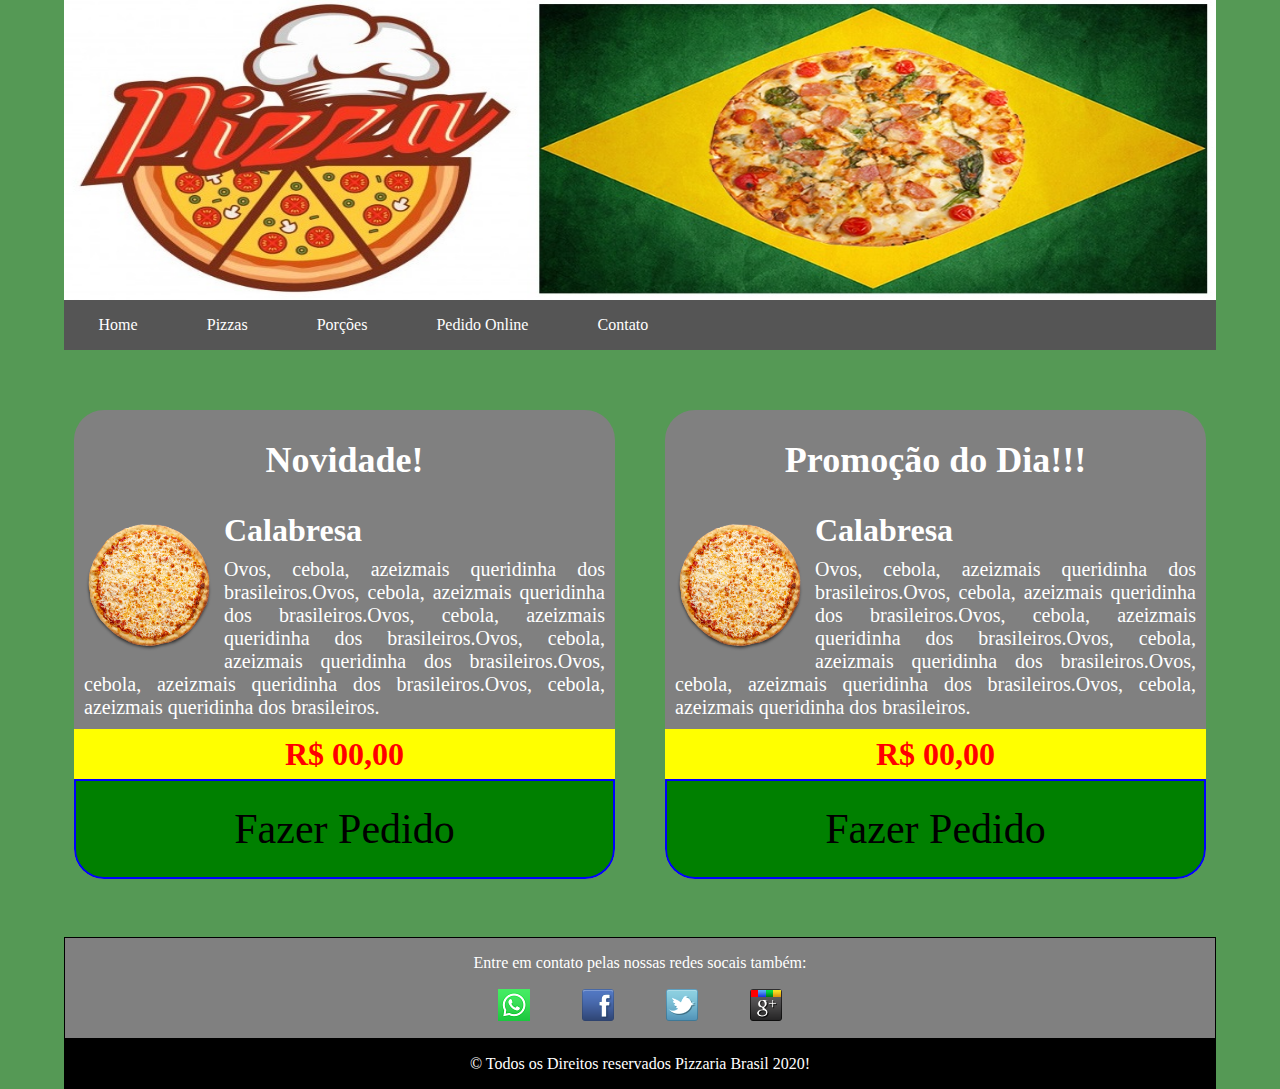
<file: index.html>
<!DOCTYPE html>
<html lang="pt-br">
	<head>
		<meta charset="utf-8" />
		<meta name="viewport" content="width=device-widht, initial-scale=1" />
		<link rel="stylesheet" href="css/normalize.css" />
		<link rel="stylesheet" href="css/estilo.css" />
		<title>Sabore Pizzaria Brasil</title>
	</head>
	<body>

		<header>
			<img src="img/logo.jpg" alt="Logo Pizzaria Brasil" id="logo">
			<nav id="menu">
				<ul>
					<li><a href="index.html">Home</a></li>
					<li><a href="pizzas.html">Pizzas</a></li>
					<li><a href="porcoes.html">Porções</a></li>
					<li><a href="pedido.html">Pedido Online</a></li>
					<li><a href="contato.html">Contato</a></li>
				</ul>
			</nav>
		</header>


		<main>
			<section class="grid-container">
				<section class="item">
					<h2>Novidade!</h2>

					<img src="img/pizza.png" alt="Pizza de Calabresa" title="Pizza de Calabresa">
						
					<h3>Calabresa</h3>
					<p>Ovos, cebola, azeizmais queridinha dos brasileiros.Ovos, cebola, azeizmais queridinha dos brasileiros.Ovos, cebola, azeizmais queridinha dos brasileiros.Ovos, cebola, azeizmais queridinha dos brasileiros.Ovos, cebola, azeizmais queridinha dos brasileiros.Ovos, cebola, azeizmais queridinha dos brasileiros.</p>
					<h6>R$ 00,00</h6>
					<button>Fazer Pedido</button>
				</section>

				
				<section class="item">
					<h2>Promoção do Dia!!!</h2>

					<img src="img/pizza.png" alt="Pizza de Calabresa" title="Pizza de Calabresa">
						
					<h3>Calabresa</h3>
					<p>Ovos, cebola, azeizmais queridinha dos brasileiros.Ovos, cebola, azeizmais queridinha dos brasileiros.Ovos, cebola, azeizmais queridinha dos brasileiros.Ovos, cebola, azeizmais queridinha dos brasileiros.Ovos, cebola, azeizmais queridinha dos brasileiros.Ovos, cebola, azeizmais queridinha dos brasileiros.</p>
					<h6>R$ 00,00</h6>
					<button>Fazer Pedido</button>
				</section>

			</section>
		</main>


		<footer>
			<section id="rodape">
				<p>Entre em contato pelas nossas redes socais também: </p>
				<aside>
					<a href="#whatsapp"><img src="img/whatsapp.png" alt="Icone WhatsApp"></a>
					<a href="#facebook"><img src="img/facebook.png" alt="Icone Facebook"></a>
					<a href="#twitter"><img src="img/twitter.png" alt="Icone Twiter"></a>
					<a href="#Google+"><img src="img/googleplus.png" alt="Icone Google+"></a>
				</aside>
			</section>
			<section id="rodape__2">
				<p>&copy Todos os Direitos reservados Pizzaria Brasil 2020!</p>
			</section>
		</footer>


	</body>
</html>
</file>
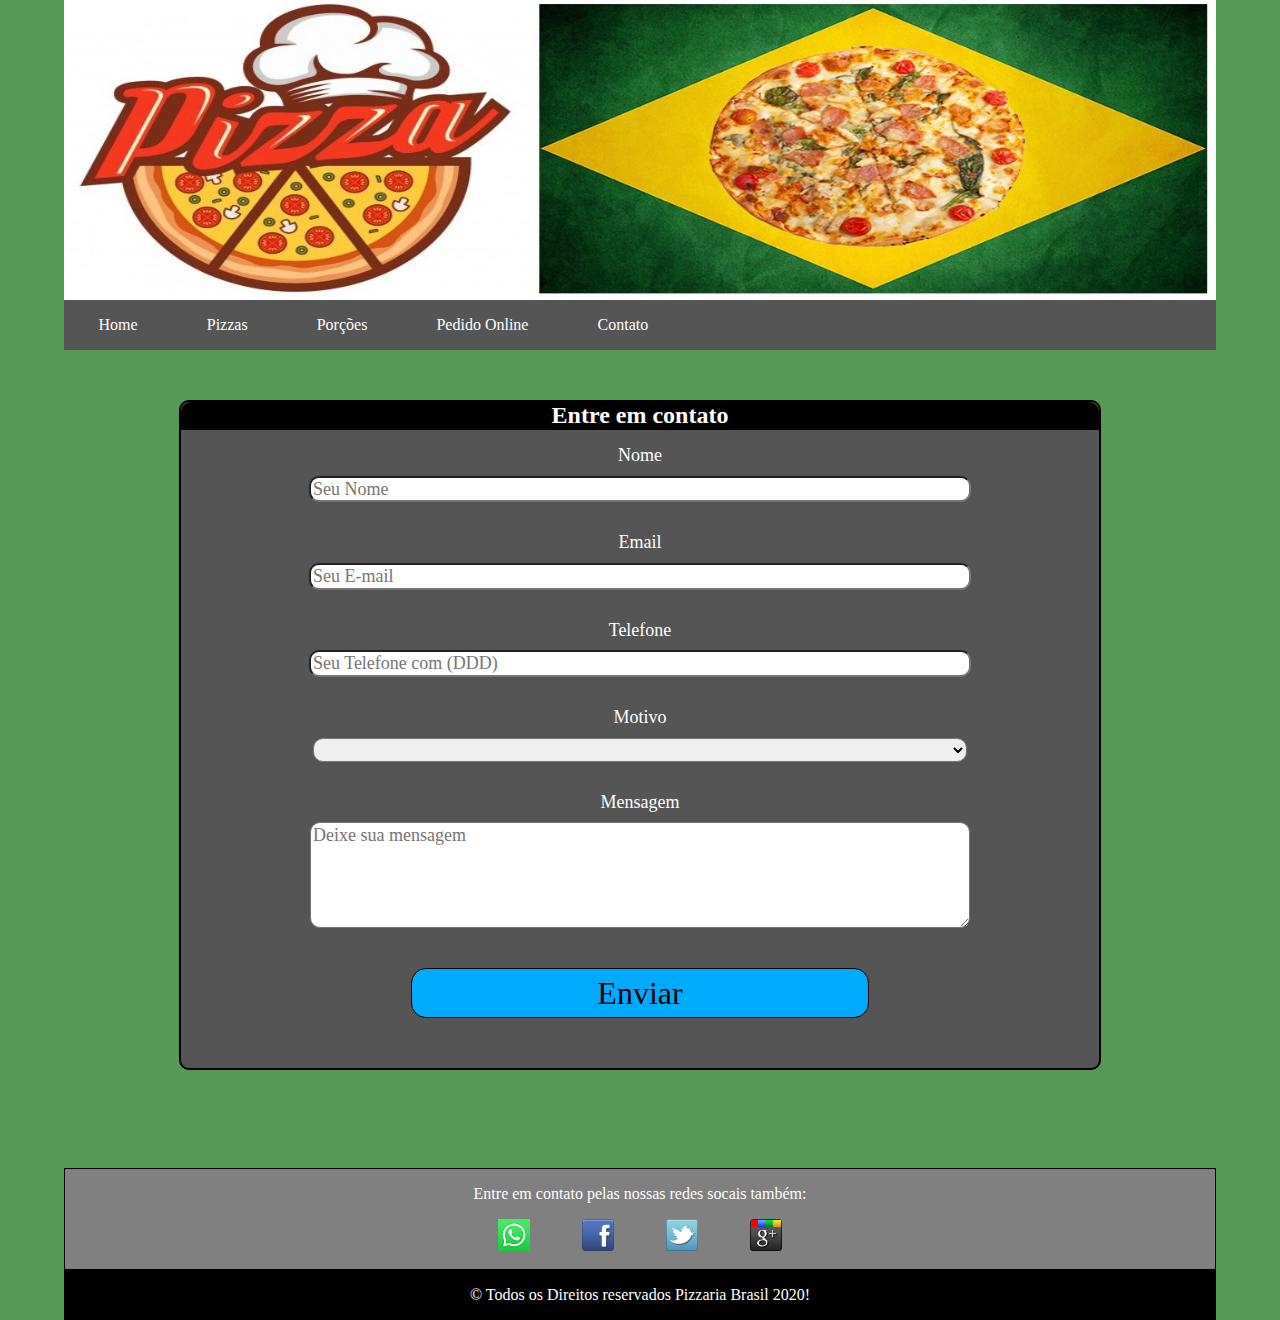
<file: contato.html>
<!DOCTYPE html>
<html lang="pt-br">
	<head>
		<meta charset="utf-8" />
		<meta name="viewport" content="width=device-widht, initial-scale=1" />
		<link rel="stylesheet" href="css/normalize.css" />
		<link rel="stylesheet" href="css/estilo.css" />
		<title>Contato Pizzaria Brasil</title>
	</head>
	<body>

		<header>
			<img src="img/logo.jpg" alt="Logo Pizzaria Brasil" id="logo">
			<nav id="menu">
				<ul>
					<li><a href="index.html">Home</a></li>
					<li><a href="pizzas.html">Pizzas</a></li>
					<li><a href="porcoes.html">Porções</a></li>
					<li><a href="pedido.html">Pedido Online</a></li>
					<li><a href="contato.html">Contato</a></li>
				</ul>
			</nav>
		</header>

		<main>


		<form method="POST" class="contato">

			<fieldset>
				<h2>Entre em contato</h2>
				<section>
					<label for="contato-nome">Nome</label><br>
					<input type="text" id="contato-nome" placeholder="Seu Nome" required>
				</section>

				<section>
					<label for="contato-email">Email</label><br>
					<input type="email" id="contato-email" placeholder="Seu E-mail" required>
				</section>

				<section>
				<label for="contato-telefone">Telefone</label><br>
					<input type="tel" id="telefone" name="telefone" data-mask="(99)99999-9999" placeholder="Seu Telefone com (DDD)" required>
				</section>

				<section>
					<label for="motivo">Motivo</label><br>
					<select id="motivo" required>
						<option disabled selected></option>
						<option>- Dúvida</option>
						<option>- Sugestão</option>
						<option>- Reclamação</option>
						<option>- Comercial</option>
					</select>
				</section>
				<section>
					<label fot="contato-msg">Mensagem</label><br>
					<textarea id="contato-msg" name="msg" placeholder="Deixe sua mensagem" required></textarea>
				</section>
				<button type="submit">Enviar</button>
			</fieldset>
		</form>
		</main>


		<footer>
			<section id="rodape">
				<p>Entre em contato pelas nossas redes socais também: </p>
				<aside>
					<a href="#whatsapp"><img src="img/whatsapp.png" alt="Icone WhatsApp"></a>
					<a href="#facebook"><img src="img/facebook.png" alt="Icone Facebook"></a>
					<a href="#twitter"><img src="img/twitter.png" alt="Icone Twiter"></a>
					<a href="#Google+"><img src="img/googleplus.png" alt="Icone Google+"></a>
				</aside>
			</section>
			<section id="rodape__2">
				<p>&copy Todos os Direitos reservados Pizzaria Brasil 2020!</p>
			</section>
		</footer>

		<script src="js/jquery.js"></script>
		<script src="js/mask.js"></script>
	</body>
</html>
</file>
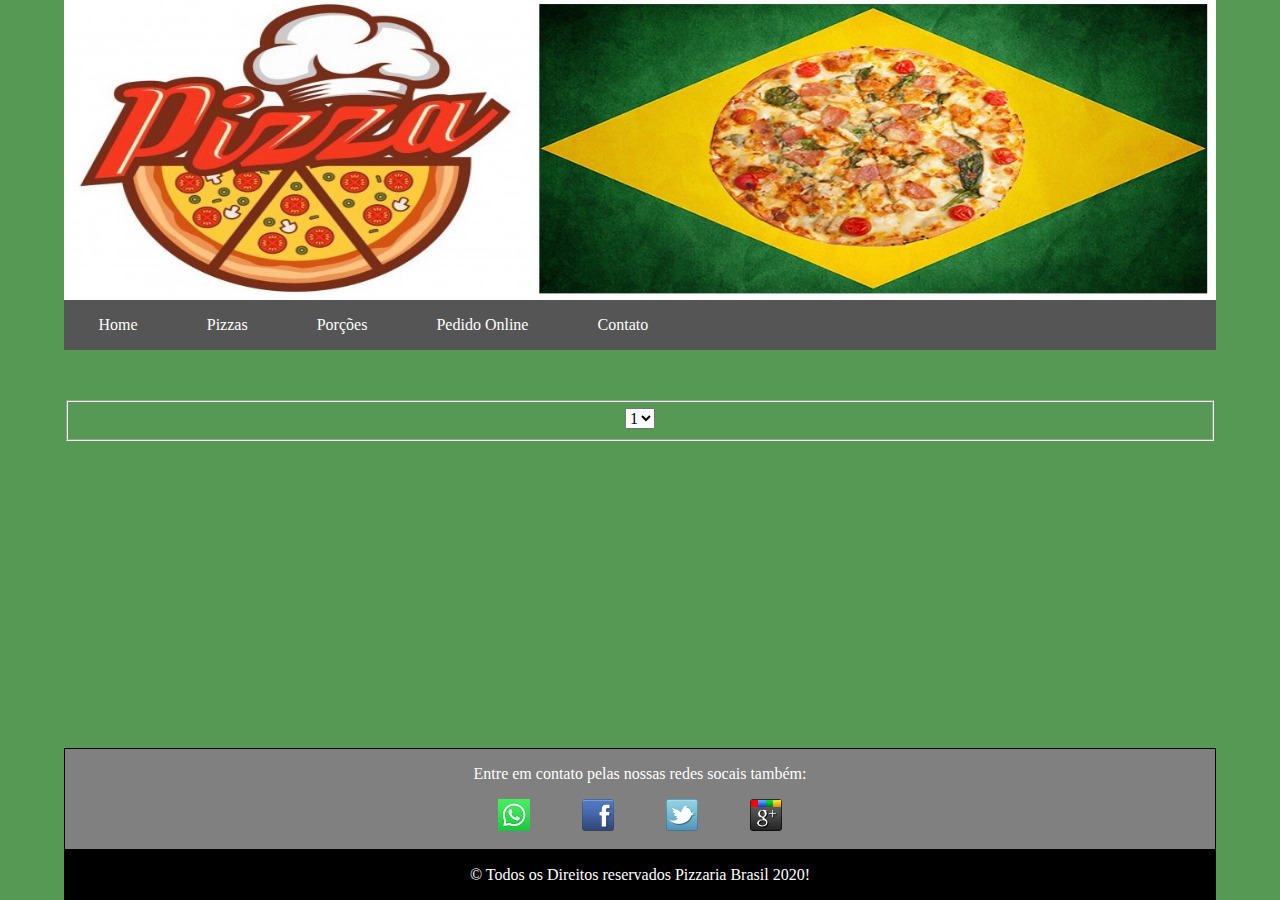
<file: pedido.html>
<!DOCTYPE html>
<html lang="pt-br">
	<head>
		<meta charset="utf-8" />
		<meta name="viewport" content="width=device-widht, initial-scale=1" />
		<link rel="stylesheet" href="css/normalize.css" />
		<link rel="stylesheet" href="css/estilo.css" />
		<title>Sabore Pizzaria Brasil</title>
	</head>
	<body>

		<header>
			<img src="img/logo.jpg" alt="Logo Pizzaria Brasil" id="logo">
			<nav id="menu">
				<ul>
					<li><a href="index.html">Home</a></li>
					<li><a href="pizzas.html">Pizzas</a></li>
					<li><a href="porcoes.html">Porções</a></li>
					<li><a href="pedido.html">Pedido Online</a></li>
					<li><a href="contato.html">Contato</a></li>
				</ul>
			</nav>
		</header>


		<main>
			<form>
				<fieldset>
					<select>
					<option>1</option>
				</select>
				</fieldset>
			</form>
		</main>


		<footer>
			<section id="rodape">
				<p>Entre em contato pelas nossas redes socais também: </p>
				<aside>
					<a href="#whatsapp"><img src="img/whatsapp.png" alt="Icone WhatsApp"></a>
					<a href="#facebook"><img src="img/facebook.png" alt="Icone Facebook"></a>
					<a href="#twitter"><img src="img/twitter.png" alt="Icone Twiter"></a>
					<a href="#Google+"><img src="img/googleplus.png" alt="Icone Google+"></a>
				</aside>
			</section>
			<section id="rodape__2">
				<p>&copy Todos os Direitos reservados Pizzaria Brasil 2020!</p>
			</section>
		</footer>


	</body>
</html>
</file>
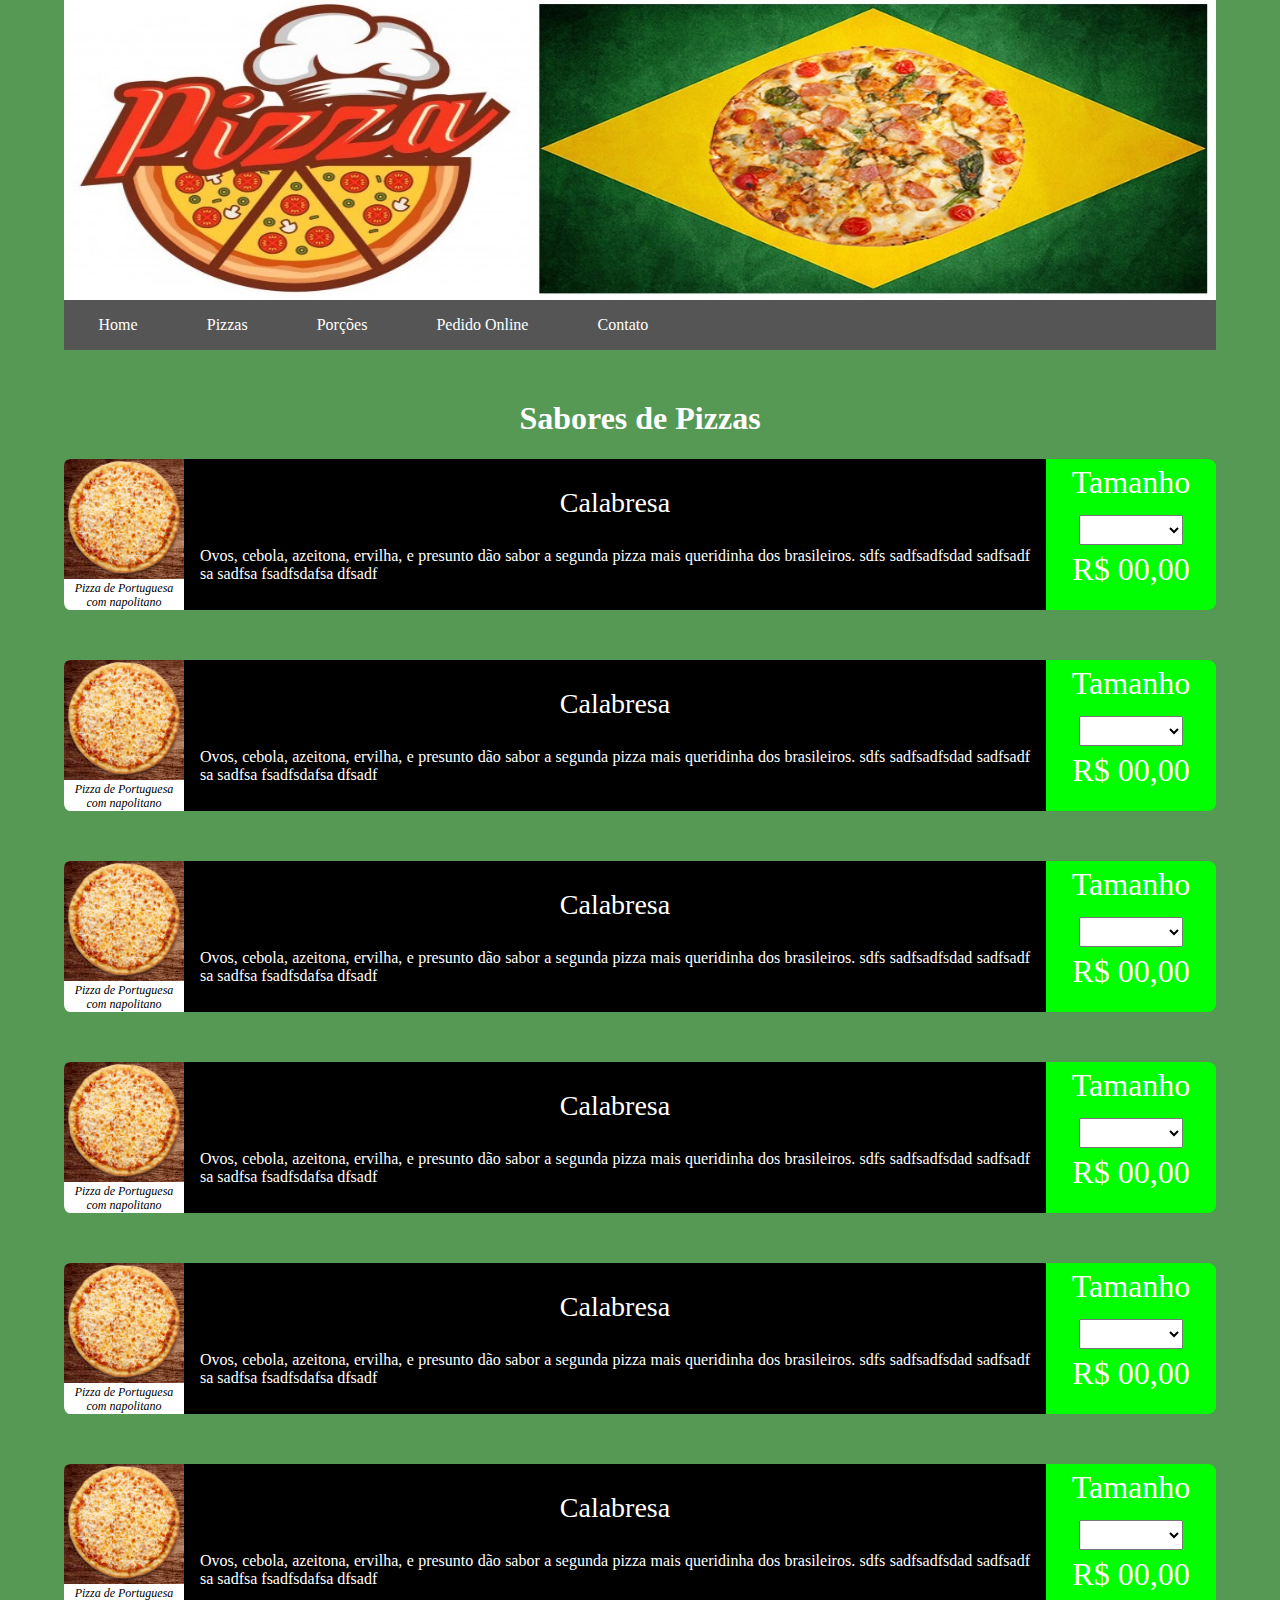
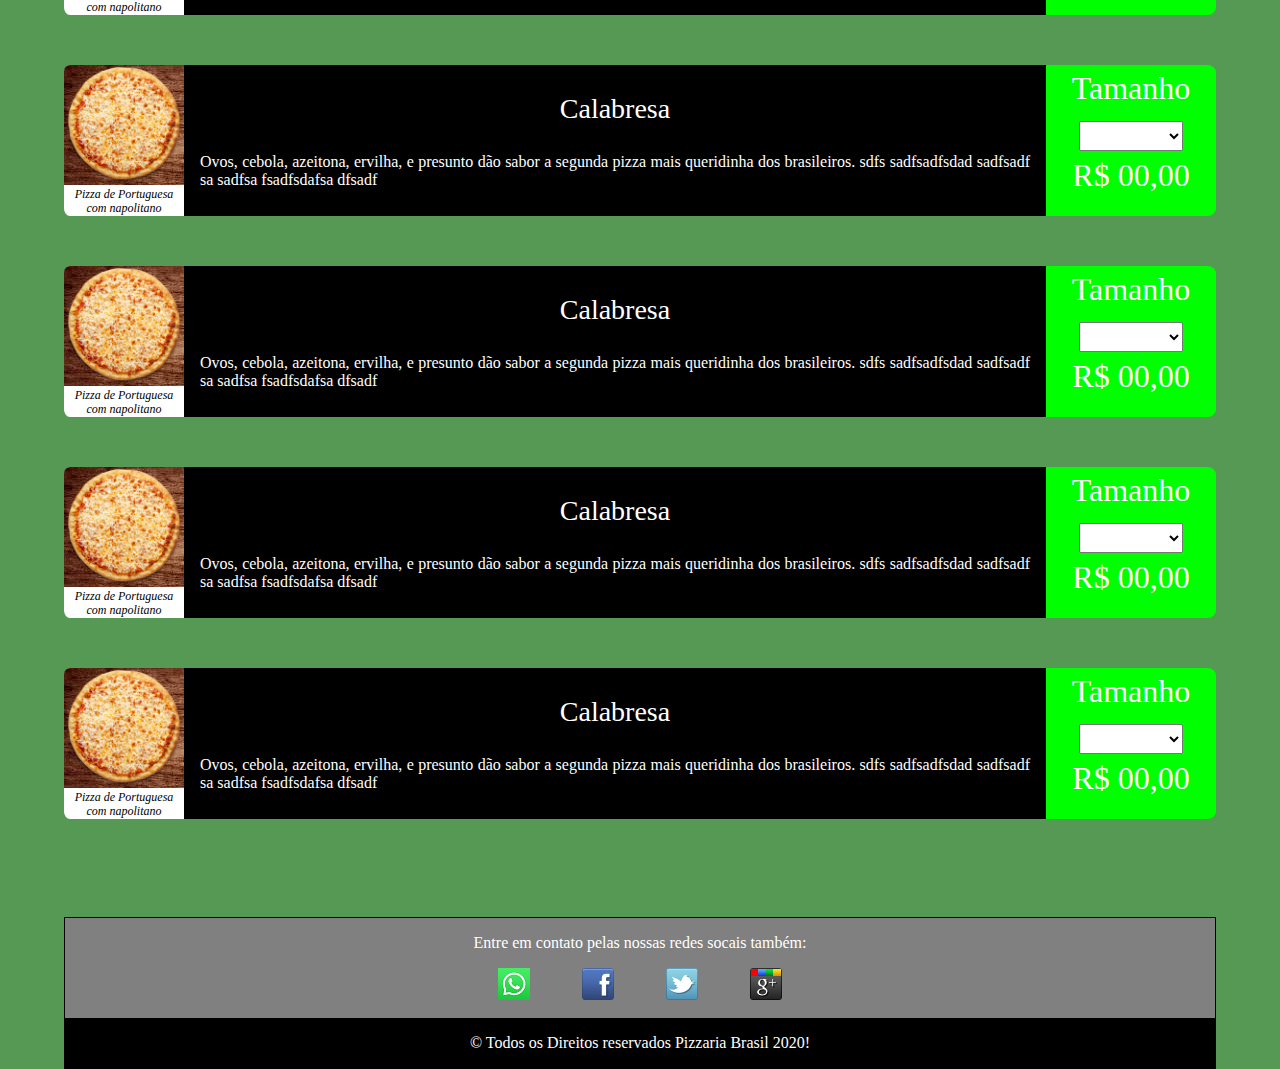
<file: pizzas.html>
<!DOCTYPE html>
<html lang="pt-br">
	<head>
		<meta charset="utf-8" />
		<meta name="viewport" content="width=device-widht, initial-scale=1" />
		<link rel="stylesheet" href="css/normalize.css" />
		<link rel="stylesheet" href="css/estilo.css" />
		<title>Pizzas Pizzaria Brasil</title>
	</head>
	<body>

		<header>
			<img src="img/logo.jpg" alt="Logo Pizzaria Brasil" id="logo">
			<nav id="menu">
				<ul>
					<li><a href="index.html">Home</a></li>
					<li><a href="pizzas.html">Pizzas</a></li>
					<li><a href="porcoes.html">Porções</a></li>
					<li><a href="pedido.html">Pedido Online</a></li>
					<li><a href="contato.html">Contato</a></li>
				</ul>
			</nav>
		</header>

		<main>
			<article>
				<h1><strong>Sabores de Pizzas</strong></h1>

				<!--Sabor 1-->
				<section class="row">
					<div class="sabor">
						<figure>
							<img src="img/pizza.png" alt="Pizza de Calabresa" title="Pizza de Calabresa" class="pizza">
							<figcaption>Pizza de Portuguesa com napolitano</figcaption>
						</figure>
					</div>
					<div class="descricao" title="A descrição da Pizza">
						<p class="nome_sabor">Calabresa</p>
						<p>Ovos, cebola, azeitona, ervilha, e presunto dão sabor a segunda pizza mais queridinha dos brasileiros. sdfs sadfsadfsdad sadfsadf sa sadfsa fsadfsdafsa dfsadf</p>
					</div>
					<div class="preco">
						<p>Tamanho</p>
						<select>
							<option disabled selected></option>
							<option title="8 Pedaços">Pequena</option>
							<option title="12 Pedaços">Media</option>
							<option title="16 Pedaços">Grande</option>
						</select>
						<p class="valor">R$ 00,00</p>
					</div>
				</section>

				<!--Sabor 2-->
				<section class="row">
					<div class="sabor">
						<figure>
							<img src="img/pizza.png" alt="Pizza de Calabresa" title="Pizza de Calabresa" class="pizza">
							<figcaption>Pizza de Portuguesa com napolitano</figcaption>
						</figure>
					</div>
					<div class="descricao" title="A descrição da Pizza">
						<p class="nome_sabor">Calabresa</p>
						<p>Ovos, cebola, azeitona, ervilha, e presunto dão sabor a segunda pizza mais queridinha dos brasileiros. sdfs sadfsadfsdad sadfsadf sa sadfsa fsadfsdafsa dfsadf</p>
					</div>
					<div class="preco">
						<p>Tamanho</p>
						<select>
							<option disabled selected></option>
							<option title="8 Pedaços">Pequena</option>
							<option title="12 Pedaços">Media</option>
							<option title="16 Pedaços">Grande</option>
						</select>
						<p class="valor">R$ 00,00</p>
					</div>
				</section>

				<!--Sabor 3-->
				<section class="row">
					<div class="sabor">
						<figure>
							<img src="img/pizza.png" alt="Pizza de Calabresa" title="Pizza de Calabresa" class="pizza">
							<figcaption>Pizza de Portuguesa com napolitano</figcaption>
						</figure>
					</div>
					<div class="descricao" title="A descrição da Pizza">
						<p class="nome_sabor">Calabresa</p>
						<p>Ovos, cebola, azeitona, ervilha, e presunto dão sabor a segunda pizza mais queridinha dos brasileiros. sdfs sadfsadfsdad sadfsadf sa sadfsa fsadfsdafsa dfsadf</p>
					</div>
					<div class="preco">
						<p>Tamanho</p>
						<select>
							<option disabled selected></option>
							<option title="8 Pedaços">Pequena</option>
							<option title="12 Pedaços">Media</option>
							<option title="16 Pedaços">Grande</option>
						</select>
						<p class="valor">R$ 00,00</p>
					</div>
				</section>

				<!--Sabor 4-->
				<section class="row">
					<div class="sabor">
						<figure>
							<img src="img/pizza.png" alt="Pizza de Calabresa" title="Pizza de Calabresa" class="pizza">
							<figcaption>Pizza de Portuguesa com napolitano</figcaption>
						</figure>
					</div>
					<div class="descricao" title="A descrição da Pizza">
						<p class="nome_sabor">Calabresa</p>
						<p>Ovos, cebola, azeitona, ervilha, e presunto dão sabor a segunda pizza mais queridinha dos brasileiros. sdfs sadfsadfsdad sadfsadf sa sadfsa fsadfsdafsa dfsadf</p>
					</div>
					<div class="preco">
						<p>Tamanho</p>
						<select>
							<option disabled selected></option>
							<option title="8 Pedaços">Pequena</option>
							<option title="12 Pedaços">Media</option>
							<option title="16 Pedaços">Grande</option>
						</select>
						<p class="valor">R$ 00,00</p>
					</div>
				</section>

				<!--Sabor 5-->
				<section class="row">
					<div class="sabor">
						<figure>
							<img src="img/pizza.png" alt="Pizza de Calabresa" title="Pizza de Calabresa" class="pizza">
							<figcaption>Pizza de Portuguesa com napolitano</figcaption>
						</figure>
					</div>
					<div class="descricao" title="A descrição da Pizza">
						<p class="nome_sabor">Calabresa</p>
						<p>Ovos, cebola, azeitona, ervilha, e presunto dão sabor a segunda pizza mais queridinha dos brasileiros. sdfs sadfsadfsdad sadfsadf sa sadfsa fsadfsdafsa dfsadf</p>
					</div>
					<div class="preco">
						<p>Tamanho</p>
						<select>
							<option disabled selected></option>
							<option title="8 Pedaços">Pequena</option>
							<option title="12 Pedaços">Media</option>
							<option title="16 Pedaços">Grande</option>
						</select>
						<p class="valor">R$ 00,00</p>
					</div>
				</section>

				<!--Sabor 6-->
				<section class="row">
					<div class="sabor">
						<figure>
							<img src="img/pizza.png" alt="Pizza de Calabresa" title="Pizza de Calabresa" class="pizza">
							<figcaption>Pizza de Portuguesa com napolitano</figcaption>
						</figure>
					</div>
					<div class="descricao" title="A descrição da Pizza">
						<p class="nome_sabor">Calabresa</p>
						<p>Ovos, cebola, azeitona, ervilha, e presunto dão sabor a segunda pizza mais queridinha dos brasileiros. sdfs sadfsadfsdad sadfsadf sa sadfsa fsadfsdafsa dfsadf</p>
					</div>
					<div class="preco">
						<p>Tamanho</p>
						<select>
							<option disabled selected></option>
							<option title="8 Pedaços">Pequena</option>
							<option title="12 Pedaços">Media</option>
							<option title="16 Pedaços">Grande</option>
						</select>
						<p class="valor">R$ 00,00</p>
					</div>
				</section>

				<!--Sabor 7-->
				<section class="row">
					<div class="sabor">
						<figure>
							<img src="img/pizza.png" alt="Pizza de Calabresa" title="Pizza de Calabresa" class="pizza">
							<figcaption>Pizza de Portuguesa com napolitano</figcaption>
						</figure>
					</div>
					<div class="descricao" title="A descrição da Pizza">
						<p class="nome_sabor">Calabresa</p>
						<p>Ovos, cebola, azeitona, ervilha, e presunto dão sabor a segunda pizza mais queridinha dos brasileiros. sdfs sadfsadfsdad sadfsadf sa sadfsa fsadfsdafsa dfsadf</p>
					</div>
					<div class="preco">
						<p>Tamanho</p>
						<select>
							<option disabled selected></option>
							<option title="8 Pedaços">Pequena</option>
							<option title="12 Pedaços">Media</option>
							<option title="16 Pedaços">Grande</option>
						</select>
						<p class="valor">R$ 00,00</p>
					</div>
				</section>

				<!--Sabor 8-->
				<section class="row">
					<div class="sabor">
						<figure>
							<img src="img/pizza.png" alt="Pizza de Calabresa" title="Pizza de Calabresa" class="pizza">
							<figcaption>Pizza de Portuguesa com napolitano</figcaption>
						</figure>
					</div>
					<div class="descricao" title="A descrição da Pizza">
						<p class="nome_sabor">Calabresa</p>
						<p>Ovos, cebola, azeitona, ervilha, e presunto dão sabor a segunda pizza mais queridinha dos brasileiros. sdfs sadfsadfsdad sadfsadf sa sadfsa fsadfsdafsa dfsadf</p>
					</div>
					<div class="preco">
						<p>Tamanho</p>
						<select>
							<option disabled selected></option>
							<option title="8 Pedaços">Pequena</option>
							<option title="12 Pedaços">Media</option>
							<option title="16 Pedaços">Grande</option>
						</select>
						<p class="valor">R$ 00,00</p>
					</div>
				</section>

				<!--Sabor 9-->
				<section class="row">
					<div class="sabor">
						<figure>
							<img src="img/pizza.png" alt="Pizza de Calabresa" title="Pizza de Calabresa" class="pizza">
							<figcaption>Pizza de Portuguesa com napolitano</figcaption>
						</figure>
					</div>
					<div class="descricao" title="A descrição da Pizza">
						<p class="nome_sabor">Calabresa</p>
						<p>Ovos, cebola, azeitona, ervilha, e presunto dão sabor a segunda pizza mais queridinha dos brasileiros. sdfs sadfsadfsdad sadfsadf sa sadfsa fsadfsdafsa dfsadf</p>
					</div>
					<div class="preco">
						<p>Tamanho</p>
						<select>
							<option disabled selected></option>
							<option title="8 Pedaços">Pequena</option>
							<option title="12 Pedaços">Media</option>
							<option title="16 Pedaços">Grande</option>
						</select>
						<p class="valor">R$ 00,00</p>
					</div>
				</section>

				<!--Sabor 10-->
				<section class="row">
					<div class="sabor">
						<figure>
							<img src="img/pizza.png" alt="Pizza de Calabresa" title="Pizza de Calabresa" class="pizza">
							<figcaption>Pizza de Portuguesa com napolitano</figcaption>
						</figure>
					</div>
					<div class="descricao" title="A descrição da Pizza">
						<p class="nome_sabor">Calabresa</p>
						<p>Ovos, cebola, azeitona, ervilha, e presunto dão sabor a segunda pizza mais queridinha dos brasileiros. sdfs sadfsadfsdad sadfsadf sa sadfsa fsadfsdafsa dfsadf</p>
					</div>
					<div class="preco">
						<p>Tamanho</p>
						<select>
							<option disabled selected></option>
							<option title="8 Pedaços">Pequena</option>
							<option title="12 Pedaços">Media</option>
							<option title="16 Pedaços">Grande</option>
						</select>
						<p class="valor">R$ 00,00</p>
					</div>
				</section>

			</article>
		</main>


		<footer>
			<section id="rodape">
				<p>Entre em contato pelas nossas redes socais também: </p>
				<aside>
					<a href="#whatsapp"><img src="img/whatsapp.png" alt="Icone WhatsApp"></a>
					<a href="#facebook"><img src="img/facebook.png" alt="Icone Facebook"></a>
					<a href="#twitter"><img src="img/twitter.png" alt="Icone Twiter"></a>
					<a href="#Google+"><img src="img/googleplus.png" alt="Icone Google+"></a>
				</aside>
			</section>
			<section id="rodape__2">
				<p>&copy Todos os Direitos reservados Pizzaria Brasil 2020!</p>
			</section>
		</footer>

	</body>
</html>
</file>
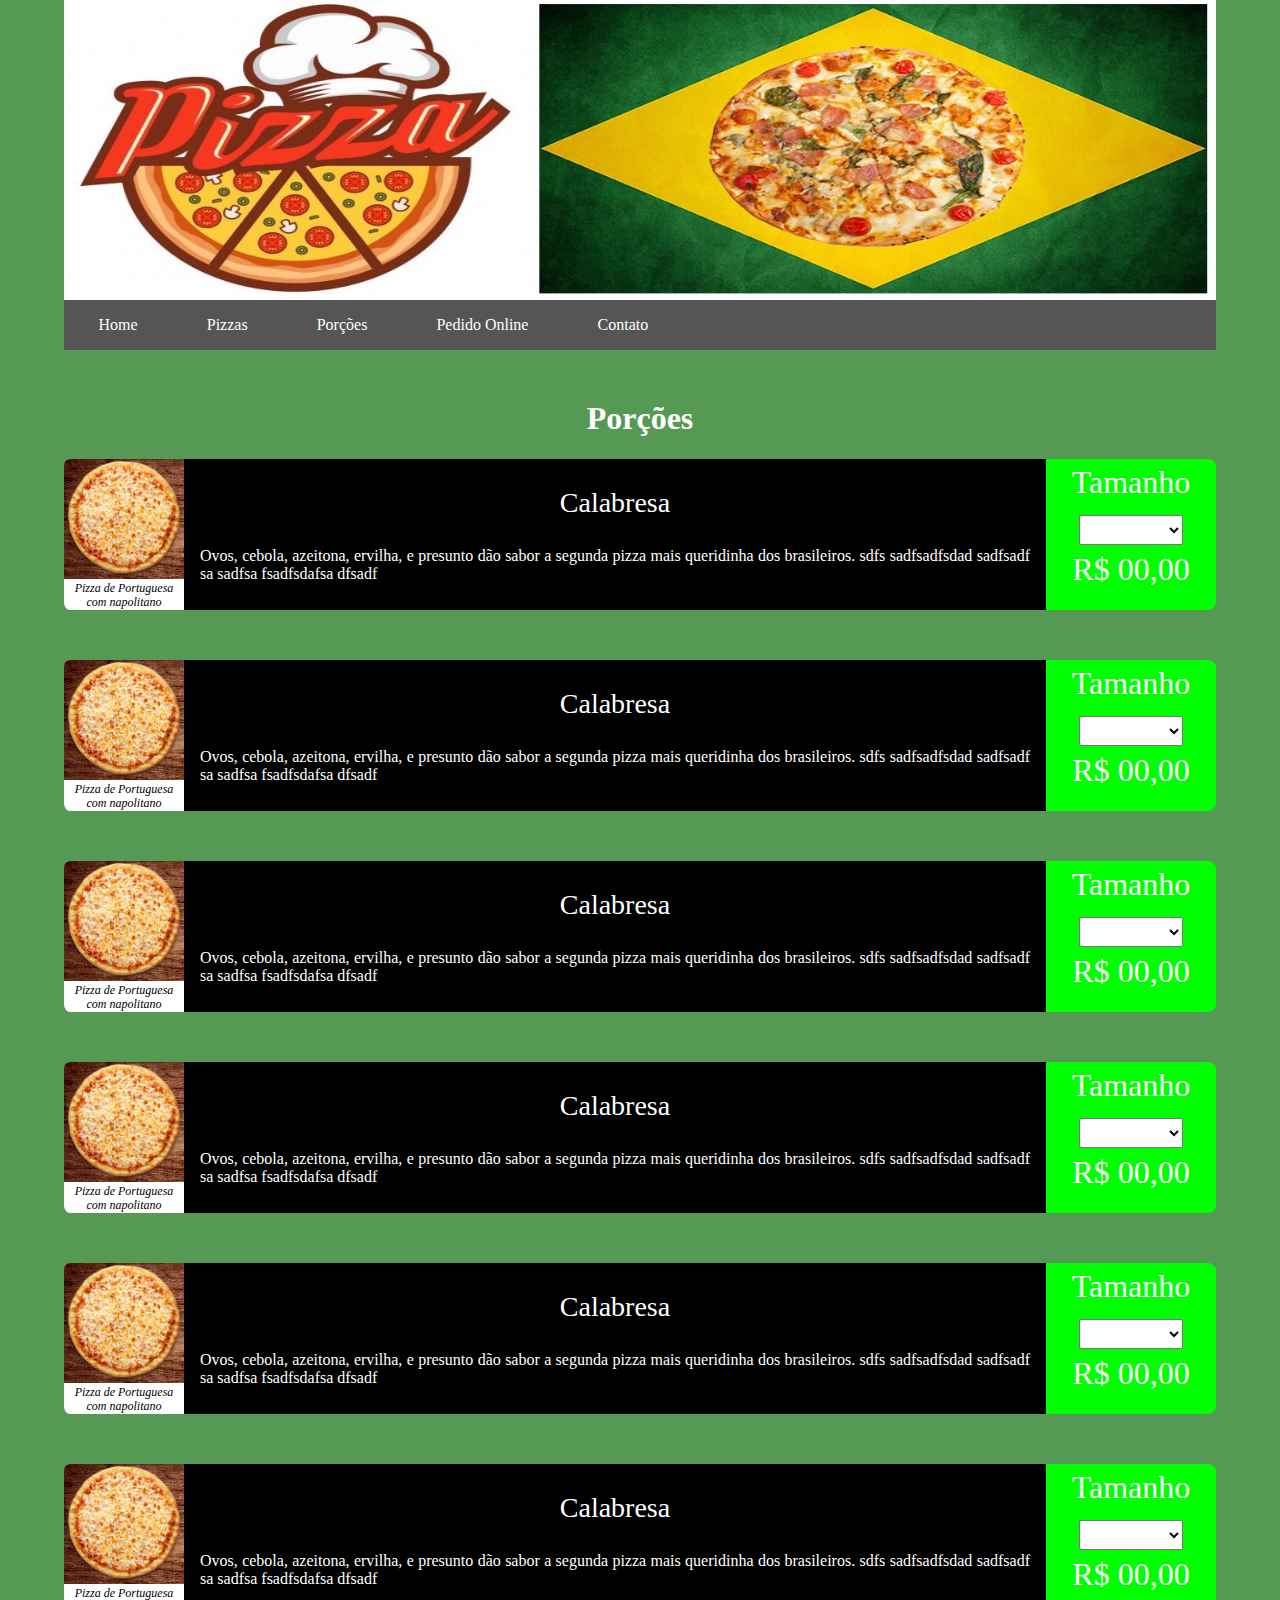
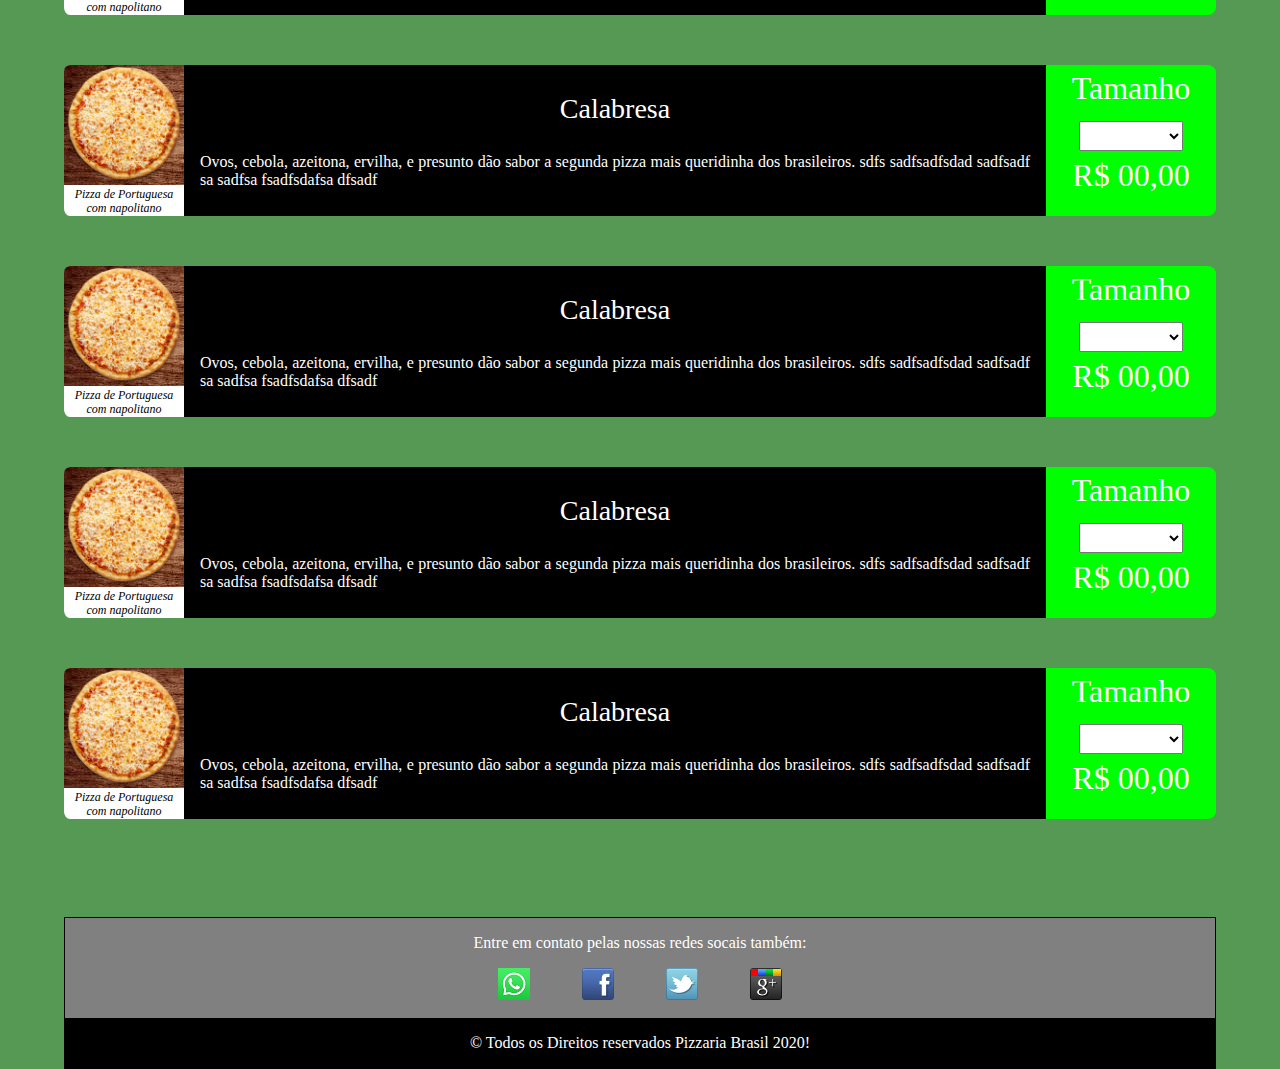
<file: porcoes.html>
<!DOCTYPE html>
<html lang="pt-br">
	<head>
		<meta charset="utf-8" />
		<meta name="viewport" content="width=device-widht, initial-scale=1" />
		<link rel="stylesheet" href="css/normalize.css" />
		<link rel="stylesheet" href="css/estilo.css" />
		<title>Porçoes Pizzaria Brasil</title>
	</head>
	<body>

		<header>
			<img src="img/logo.jpg" alt="Logo Pizzaria Brasil" id="logo">
			<nav id="menu">
				<ul>
					<li><a href="index.html">Home</a></li>
					<li><a href="pizzas.html">Pizzas</a></li>
					<li><a href="porcoes.html">Porções</a></li>
					<li><a href="pedido.html">Pedido Online</a></li>
					<li><a href="contato.html">Contato</a></li>
				</ul>
			</nav>
		</header>

		<main>
			<article>
				<h1><strong>Porções</strong></h1>

				<!--Sabor 1-->
				<section class="row">
					<div class="sabor">
						<figure>
							<img src="img/pizza.png" alt="Pizza de Calabresa" title="Pizza de Calabresa" class="pizza">
							<figcaption>Pizza de Portuguesa com napolitano</figcaption>
						</figure>
					</div>
					<div class="descricao" title="A descrição da Pizza">
						<p class="nome_sabor">Calabresa</p>
						<p>Ovos, cebola, azeitona, ervilha, e presunto dão sabor a segunda pizza mais queridinha dos brasileiros. sdfs sadfsadfsdad sadfsadf sa sadfsa fsadfsdafsa dfsadf</p>
					</div>
					<div class="preco">
						<p>Tamanho</p>
						<select>
							<option disabled selected></option>
							<option title="8 Pedaços">Pequena</option>
							<option title="12 Pedaços">Media</option>
							<option title="16 Pedaços">Grande</option>
						</select>
						<p class="valor">R$ 00,00</p>
					</div>
				</section>

				<!--Sabor 2-->
				<section class="row">
					<div class="sabor">
						<figure>
							<img src="img/pizza.png" alt="Pizza de Calabresa" title="Pizza de Calabresa" class="pizza">
							<figcaption>Pizza de Portuguesa com napolitano</figcaption>
						</figure>
					</div>
					<div class="descricao" title="A descrição da Pizza">
						<p class="nome_sabor">Calabresa</p>
						<p>Ovos, cebola, azeitona, ervilha, e presunto dão sabor a segunda pizza mais queridinha dos brasileiros. sdfs sadfsadfsdad sadfsadf sa sadfsa fsadfsdafsa dfsadf</p>
					</div>
					<div class="preco">
						<p>Tamanho</p>
						<select>
							<option disabled selected></option>
							<option title="8 Pedaços">Pequena</option>
							<option title="12 Pedaços">Media</option>
							<option title="16 Pedaços">Grande</option>
						</select>
						<p class="valor">R$ 00,00</p>
					</div>
				</section>

				<!--Sabor 3-->
				<section class="row">
					<div class="sabor">
						<figure>
							<img src="img/pizza.png" alt="Pizza de Calabresa" title="Pizza de Calabresa" class="pizza">
							<figcaption>Pizza de Portuguesa com napolitano</figcaption>
						</figure>
					</div>
					<div class="descricao" title="A descrição da Pizza">
						<p class="nome_sabor">Calabresa</p>
						<p>Ovos, cebola, azeitona, ervilha, e presunto dão sabor a segunda pizza mais queridinha dos brasileiros. sdfs sadfsadfsdad sadfsadf sa sadfsa fsadfsdafsa dfsadf</p>
					</div>
					<div class="preco">
						<p>Tamanho</p>
						<select>
							<option disabled selected></option>
							<option title="8 Pedaços">Pequena</option>
							<option title="12 Pedaços">Media</option>
							<option title="16 Pedaços">Grande</option>
						</select>
						<p class="valor">R$ 00,00</p>
					</div>
				</section>

				<!--Sabor 4-->
				<section class="row">
					<div class="sabor">
						<figure>
							<img src="img/pizza.png" alt="Pizza de Calabresa" title="Pizza de Calabresa" class="pizza">
							<figcaption>Pizza de Portuguesa com napolitano</figcaption>
						</figure>
					</div>
					<div class="descricao" title="A descrição da Pizza">
						<p class="nome_sabor">Calabresa</p>
						<p>Ovos, cebola, azeitona, ervilha, e presunto dão sabor a segunda pizza mais queridinha dos brasileiros. sdfs sadfsadfsdad sadfsadf sa sadfsa fsadfsdafsa dfsadf</p>
					</div>
					<div class="preco">
						<p>Tamanho</p>
						<select>
							<option disabled selected></option>
							<option title="8 Pedaços">Pequena</option>
							<option title="12 Pedaços">Media</option>
							<option title="16 Pedaços">Grande</option>
						</select>
						<p class="valor">R$ 00,00</p>
					</div>
				</section>

				<!--Sabor 5-->
				<section class="row">
					<div class="sabor">
						<figure>
							<img src="img/pizza.png" alt="Pizza de Calabresa" title="Pizza de Calabresa" class="pizza">
							<figcaption>Pizza de Portuguesa com napolitano</figcaption>
						</figure>
					</div>
					<div class="descricao" title="A descrição da Pizza">
						<p class="nome_sabor">Calabresa</p>
						<p>Ovos, cebola, azeitona, ervilha, e presunto dão sabor a segunda pizza mais queridinha dos brasileiros. sdfs sadfsadfsdad sadfsadf sa sadfsa fsadfsdafsa dfsadf</p>
					</div>
					<div class="preco">
						<p>Tamanho</p>
						<select>
							<option disabled selected></option>
							<option title="8 Pedaços">Pequena</option>
							<option title="12 Pedaços">Media</option>
							<option title="16 Pedaços">Grande</option>
						</select>
						<p class="valor">R$ 00,00</p>
					</div>
				</section>

				<!--Sabor 6-->
				<section class="row">
					<div class="sabor">
						<figure>
							<img src="img/pizza.png" alt="Pizza de Calabresa" title="Pizza de Calabresa" class="pizza">
							<figcaption>Pizza de Portuguesa com napolitano</figcaption>
						</figure>
					</div>
					<div class="descricao" title="A descrição da Pizza">
						<p class="nome_sabor">Calabresa</p>
						<p>Ovos, cebola, azeitona, ervilha, e presunto dão sabor a segunda pizza mais queridinha dos brasileiros. sdfs sadfsadfsdad sadfsadf sa sadfsa fsadfsdafsa dfsadf</p>
					</div>
					<div class="preco">
						<p>Tamanho</p>
						<select>
							<option disabled selected></option>
							<option title="8 Pedaços">Pequena</option>
							<option title="12 Pedaços">Media</option>
							<option title="16 Pedaços">Grande</option>
						</select>
						<p class="valor">R$ 00,00</p>
					</div>
				</section>

				<!--Sabor 7-->
				<section class="row">
					<div class="sabor">
						<figure>
							<img src="img/pizza.png" alt="Pizza de Calabresa" title="Pizza de Calabresa" class="pizza">
							<figcaption>Pizza de Portuguesa com napolitano</figcaption>
						</figure>
					</div>
					<div class="descricao" title="A descrição da Pizza">
						<p class="nome_sabor">Calabresa</p>
						<p>Ovos, cebola, azeitona, ervilha, e presunto dão sabor a segunda pizza mais queridinha dos brasileiros. sdfs sadfsadfsdad sadfsadf sa sadfsa fsadfsdafsa dfsadf</p>
					</div>
					<div class="preco">
						<p>Tamanho</p>
						<select>
							<option disabled selected></option>
							<option title="8 Pedaços">Pequena</option>
							<option title="12 Pedaços">Media</option>
							<option title="16 Pedaços">Grande</option>
						</select>
						<p class="valor">R$ 00,00</p>
					</div>
				</section>

				<!--Sabor 8-->
				<section class="row">
					<div class="sabor">
						<figure>
							<img src="img/pizza.png" alt="Pizza de Calabresa" title="Pizza de Calabresa" class="pizza">
							<figcaption>Pizza de Portuguesa com napolitano</figcaption>
						</figure>
					</div>
					<div class="descricao" title="A descrição da Pizza">
						<p class="nome_sabor">Calabresa</p>
						<p>Ovos, cebola, azeitona, ervilha, e presunto dão sabor a segunda pizza mais queridinha dos brasileiros. sdfs sadfsadfsdad sadfsadf sa sadfsa fsadfsdafsa dfsadf</p>
					</div>
					<div class="preco">
						<p>Tamanho</p>
						<select>
							<option disabled selected></option>
							<option title="8 Pedaços">Pequena</option>
							<option title="12 Pedaços">Media</option>
							<option title="16 Pedaços">Grande</option>
						</select>
						<p class="valor">R$ 00,00</p>
					</div>
				</section>

				<!--Sabor 9-->
				<section class="row">
					<div class="sabor">
						<figure>
							<img src="img/pizza.png" alt="Pizza de Calabresa" title="Pizza de Calabresa" class="pizza">
							<figcaption>Pizza de Portuguesa com napolitano</figcaption>
						</figure>
					</div>
					<div class="descricao" title="A descrição da Pizza">
						<p class="nome_sabor">Calabresa</p>
						<p>Ovos, cebola, azeitona, ervilha, e presunto dão sabor a segunda pizza mais queridinha dos brasileiros. sdfs sadfsadfsdad sadfsadf sa sadfsa fsadfsdafsa dfsadf</p>
					</div>
					<div class="preco">
						<p>Tamanho</p>
						<select>
							<option disabled selected></option>
							<option title="8 Pedaços">Pequena</option>
							<option title="12 Pedaços">Media</option>
							<option title="16 Pedaços">Grande</option>
						</select>
						<p class="valor">R$ 00,00</p>
					</div>
				</section>

				<!--Sabor 10-->
				<section class="row">
					<div class="sabor">
						<figure>
							<img src="img/pizza.png" alt="Pizza de Calabresa" title="Pizza de Calabresa" class="pizza">
							<figcaption>Pizza de Portuguesa com napolitano</figcaption>
						</figure>
					</div>
					<div class="descricao" title="A descrição da Pizza">
						<p class="nome_sabor">Calabresa</p>
						<p>Ovos, cebola, azeitona, ervilha, e presunto dão sabor a segunda pizza mais queridinha dos brasileiros. sdfs sadfsadfsdad sadfsadf sa sadfsa fsadfsdafsa dfsadf</p>
					</div>
					<div class="preco">
						<p>Tamanho</p>
						<select>
							<option disabled selected></option>
							<option title="8 Pedaços">Pequena</option>
							<option title="12 Pedaços">Media</option>
							<option title="16 Pedaços">Grande</option>
						</select>
						<p class="valor">R$ 00,00</p>
					</div>
				</section>

			</article>
		</main>


		<footer>
			<section id="rodape">
				<p>Entre em contato pelas nossas redes socais também: </p>
				<aside>
					<a href="#whatsapp"><img src="img/whatsapp.png" alt="Icone WhatsApp"></a>
					<a href="#facebook"><img src="img/facebook.png" alt="Icone Facebook"></a>
					<a href="#twitter"><img src="img/twitter.png" alt="Icone Twiter"></a>
					<a href="#Google+"><img src="img/googleplus.png" alt="Icone Google+"></a>
				</aside>
			</section>
			<section id="rodape__2">
				<p>&copy Todos os Direitos reservados Pizzaria Brasil 2020!</p>
			</section>
		</footer>

	</body>
</html>
</file>
<file: css/estilo.css>
/*Geral*/
	html	{
		height: 100%;
	}
	body	{
		min-height: 100%;
		margin: 0 5%;
		background-color: #595;
		position: relative;
		color: white;
		text-align: center;
	}
	main	{
		padding-bottom: 200px;	/*espaço pro rodape*/
		margin-top: 50px;
	}
/*Fim Geral*/

/*Header Menu*/
	#logo	{
		display: block;
		margin-left: auto;
		margin-right: auto;
		width: 100%;
		height: 300px;
	}
	/*Menu List*/
		#menu	{
			background-color: #555;
			overflow: hidden;
		}
		#menu ul	{
			list-style: none;
			margin: 0;
			padding: 0;
		}
		#menu a	{
			float: left;
			color: #FFF;
			text-decoration: none;
			padding: 16px 3%;
			font-size: 100%;
			cursor: pointer;
		}
		#menu a:hover	{
			background-color: #000;
		}
	/*End Menu List*/
/*End Header Menu*/

/*Footer*/
	footer{	
		position: absolute;
		bottom: 0;
		height: 152px;
		width: 100%;
		text-align: center;
	}
	#rodape	{
		height: 100px;
		background-color: gray;
		border: 1px solid black;
		overflow: auto;
	}
	#rodape img	{
		height: 32px;
		width: 32px;
		margin: 0 24px;
	}
	#rodape__2	{
		width: 100%;
		background-color: black;
		position: absolute;
		bottom: 0;
	}
/*End Footer*/

/*Index*/
	.grid-container {
		display: grid;
		grid-template-columns: auto auto;
		grid-gap: 50px;
		padding: 10px;
		box-sizing: border-box;
	}
	.item {
		background-color: gray;
		overflow: auto;
		border-radius: 30px;
	}
	.grid-container img	{
		box-sizing: border-box;
		width: 150px;
		height: 150px;
		padding: 10px;
		float: left;
	}
	.grid-container h2	{
		font-size: 36px;
	}
	.grid-container h3	{
		text-align: left;
		font-size: 32px;
		margin: 0;
	}
	.grid-container p	{
		font-size: 20px;
		text-align: justify;
		padding: 10px;
		margin: 0;
	}
	.grid-container h6	{
		background-color: yellow;
		height: 50px;
		line-height: 50px;
		color: red;
		font-size: 32px;
		margin:  0;
	}
	.item button	{
		background-color: green;
		border: 2px solid blue;
		border-radius: 0 0 30px 30px;
		height: 100px;
		width: 100%;
		cursor: pointer;
		font-size: 42px;
	}
	.item button:hover	{
		background-color: lime;
	}

/*Fim Index*/

/*Sabores*/
	.row	{
		height: 151px;
		display: flex;
		margin-bottom: 50px;
	}
	.row::after	{
		content: "";
		clear: both;
		display: table;
	}
	/*Imagem*/
		.sabor	{
			width: 120px;
			background-color: white;
			border-radius: 5% 0 0 5%;
		}
		figure	{
			width: 100%;
			height: 100%;
			margin: 0;
			padding: 0;
			font-size: 12px;
			font-style: italic;
			text-align: center;
			color: black;
		}
		figure img	{
			height: 120px;
			border-radius: 5% 0 0 0;
			width: 120px;
			background-image: url('../img/fundo.png');
		}
	/*Descrição*/	
		.descricao	{
			width: 100%;
			padding: 0 16px;
			background-color: black;
			overflow: auto;
			text-align: justify;
		}
		.nome_sabor	{
			font-size: 28px;
			text-align: center;
		}
	/*Fim Descrição*/
	/*Preço*/
		.preco	{
			min-width: 130px;
			padding: 0 20px;
			color: white;
			font-size: 32px;
			background-color: lime;
			text-align: center;
			border-radius: 0 5% 5% 0;
		}
		.preco p	{
			margin: 5px 0;
		}
		.preco select	{
			margin: 10px 0 0;
			font-size: 24px;
		}

	/*Fim Preço*/
/*Fim Sabores*/

/*Contato*/
	/*Geral*/
		form	{
			margin: 50px auto;
		}
		.contato fieldset	{
			border: 2px solid black;
			margin: 0;
			padding: 0;
			background-color: #555;
			border-radius: 10px;
		}
	/*Fim*/
	/*Header*/
		.contato h2	{
			background: black;
			margin: 0;
			padding: 0;
			border-radius: 10px 10px 0 0;
		}
	/*Fim*/
	/*Corpo*/
		.contato	{
			width: 80%;
		}
		.contato section	{
			padding: 15px 50px;
			text-align: center;
			font-size: 18px;
		}
		.contato input, .contato select, .contato textarea	{
			margin-top: 10px;
			width: 80%;
			border-radius: 10px;
		}
		.contato textarea	{
			min-width: 79.9%;
			max-width: 80%;
			min-height: 99.9px;
			max-height: 100px;
		}
		.contato button	{
			height: 50px;
			width: 50%;
			margin: 20px auto 50px;
			border: 1px solid black;
			border-radius: 15px;
			background-color: #0af;
			font-size: 32px;
			transition-duration: 1s;
		}
		.contato button:hover	{
			background-color: #05f;
			transform: scale(1.1);
			transition-duration: 1s;

		}
	/*Fim*/
/*Fim Contato*/
</file>
